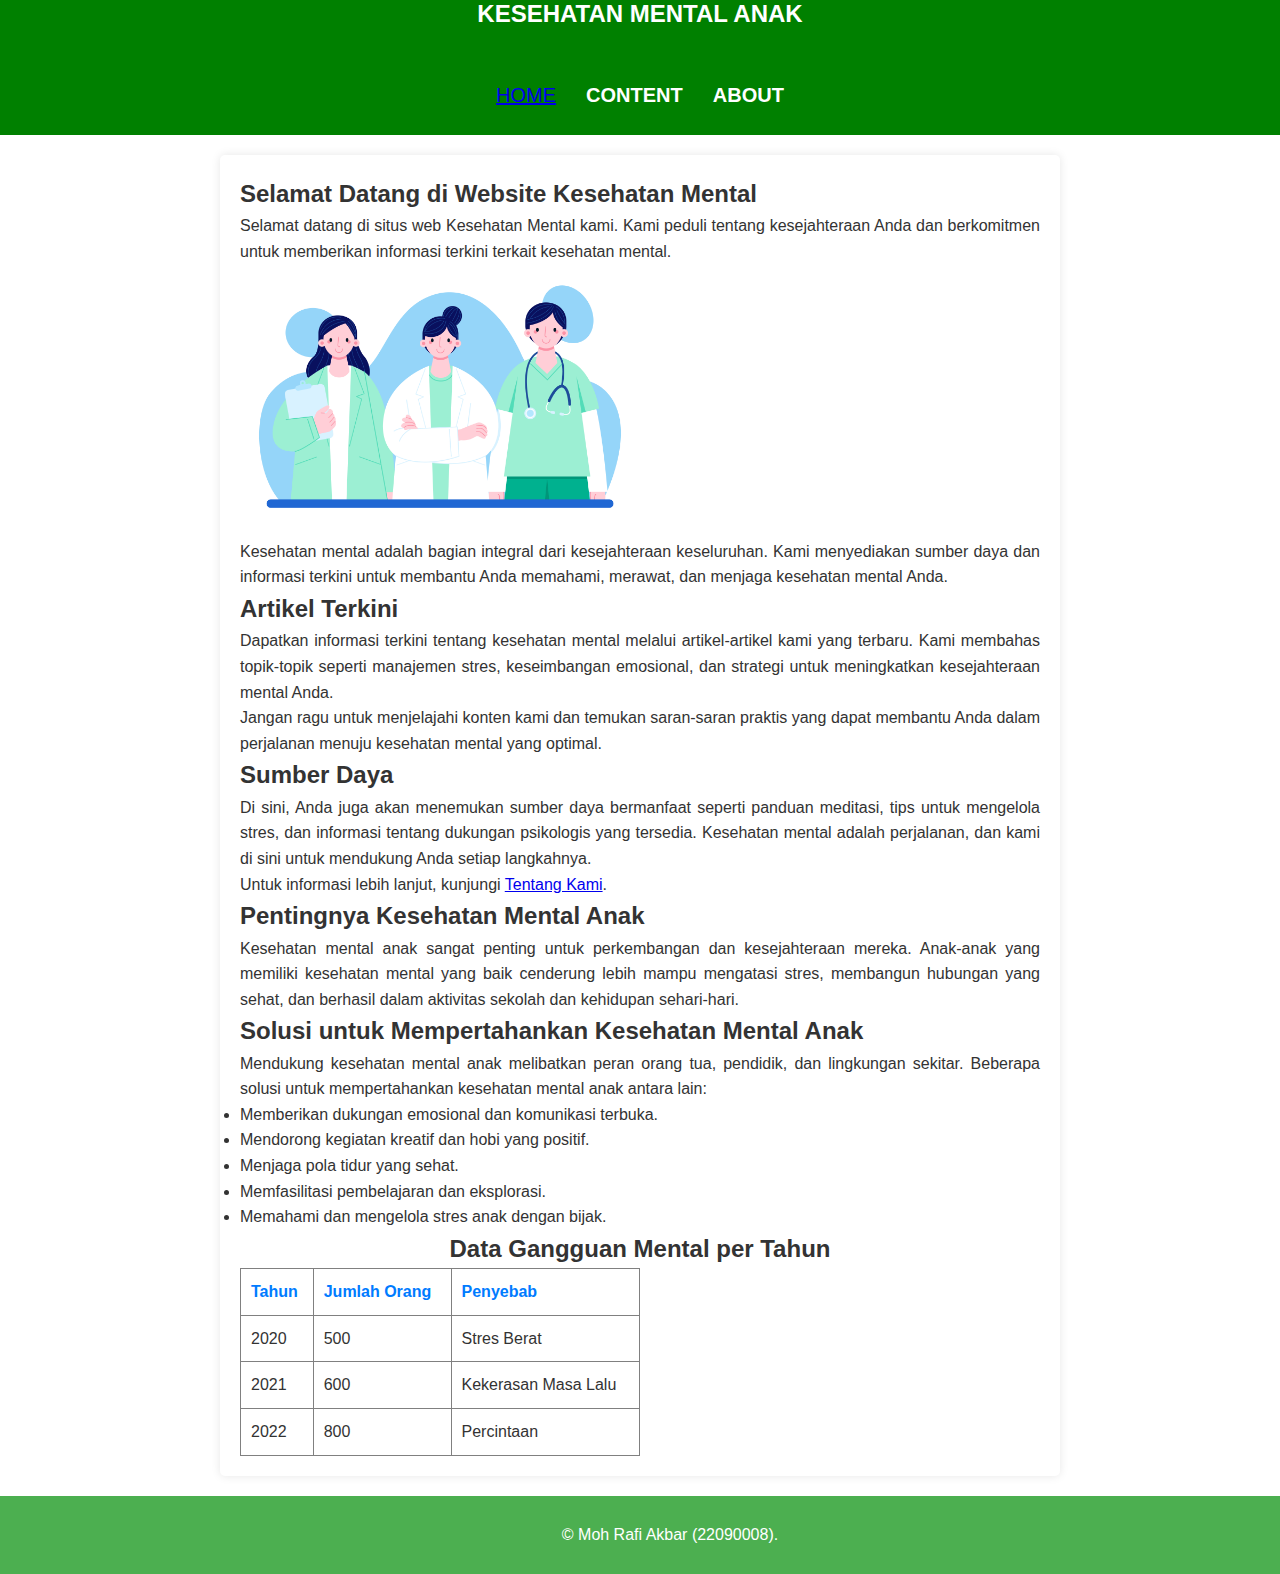
<file: UTS PEMROGAMAN WEB/TUGAS  UTS 1 Kesehatan/index.html>
<!DOCTYPE html>
<html lang="en">
<head>
    <meta charset="UTF-8">
    <meta name="viewport" content="width=device-width, initial-scale=1.0">
    <title>Kesehatan Mental Anak</title>
    <link rel="stylesheet" href="style.css">
</head>
<body>
    <header>
        <h2 class="judul">KESEHATAN MENTAL ANAK</h2>
    </header>
    
    <div class="container">
        <div class="containerNavbar">
            <ul class="ulnavbar">
                <li class="linavbar"> <a href="index.html" class="anavnar">HOME</a></li>
                <li class="linavbar"> <a href="content.html" class="anavbar">CONTENT</a></li>
                <li class="linavbar"> <a href="about..html" class="anavbar">ABOUT</a></li>
            </ul>
        </div>

        <div class="containerhome">
            <h2>Selamat Datang di Website Kesehatan Mental</h2>
            <p>
                Selamat datang di situs web Kesehatan Mental kami. Kami peduli tentang kesejahteraan Anda dan berkomitmen untuk memberikan informasi terkini terkait kesehatan mental.
            </p>
    
                <img src= "doctor.jpg" alt="Gambar Selamat Datang" class="imgcontent">
            
    
            <p>
                Kesehatan mental adalah bagian integral dari kesejahteraan keseluruhan. Kami menyediakan sumber daya dan informasi terkini untuk membantu Anda memahami, merawat, dan menjaga kesehatan mental Anda.
            </p>
    
            <h2>Artikel Terkini</h2>
            <p>
                Dapatkan informasi terkini tentang kesehatan mental melalui artikel-artikel kami yang terbaru. Kami membahas topik-topik seperti manajemen stres, keseimbangan emosional, dan strategi untuk meningkatkan kesejahteraan mental Anda.
            </p>
    
            <p>
                Jangan ragu untuk menjelajahi konten kami dan temukan saran-saran praktis yang dapat membantu Anda dalam perjalanan menuju kesehatan mental yang optimal.
            </p>
    
            <h2>Sumber Daya</h2>
            <p>
                Di sini, Anda juga akan menemukan sumber daya bermanfaat seperti panduan meditasi, tips untuk mengelola stres, dan informasi tentang dukungan psikologis yang tersedia. Kesehatan mental adalah perjalanan, dan kami di sini untuk mendukung Anda setiap langkahnya.
            </p>
    
            <p>Untuk informasi lebih lanjut, kunjungi <a href="tentang-kami.html">Tentang Kami</a>.</p>

            <h2>Pentingnya Kesehatan Mental Anak</h2>
            <p>
                Kesehatan mental anak sangat penting untuk perkembangan dan kesejahteraan mereka. Anak-anak yang memiliki kesehatan mental yang baik cenderung lebih mampu mengatasi stres, membangun hubungan yang sehat, dan berhasil dalam aktivitas sekolah dan kehidupan sehari-hari.
            </p>
    
            <h2>Solusi untuk Mempertahankan Kesehatan Mental Anak</h2>
            <p>
                Mendukung kesehatan mental anak melibatkan peran orang tua, pendidik, dan lingkungan sekitar. Beberapa solusi untuk mempertahankan kesehatan mental anak antara lain:
            </p>
            <ul>
                <li>Memberikan dukungan emosional dan komunikasi terbuka.</li>
                <li>Mendorong kegiatan kreatif dan hobi yang positif.</li>
                <li>Menjaga pola tidur yang sehat.</li>
                <li>Memfasilitasi pembelajaran dan eksplorasi.</li>
                <li>Memahami dan mengelola stres anak dengan bijak.</li>
            </ul>
    
            <h2 style="text-align: center;">Data Gangguan Mental per Tahun</h2>
    <table border="1" style="width: 50%; border-collapse: collapse;">
        <thead style="color: #007bff;">
            <tr>
                <th style="padding: 10px;">Tahun</th>
                <th style="padding: 10px;">Jumlah Orang</th>
                <th style="padding: 10px;">Penyebab</th>
            </tr>
        </thead>
        <tbody>
            <tr>
                <td style="padding: 10px;">2020</td>
                <td style="padding: 10px;">500</td>
                <td style="padding: 10px;">Stres Berat</td>
            </tr>
            <tr>
                <td style="padding: 10px;">2021</td>
                <td style="padding: 10px;">600</td>
                <td style="padding: 10px;">Kekerasan Masa Lalu</td>
            </tr>
            <tr>
                <td style="padding: 10px;">2022</td>
                <td style="padding: 10px;">800</td>
                <td style="padding: 10px;">Percintaan</td>
            </tr>
        </tbody>
    </table>

        </div>

        <div class="footer">
            <p>&copy; Moh Rafi Akbar (22090008).</p>
        </div>

    </div>
</body>
</html>
</file>
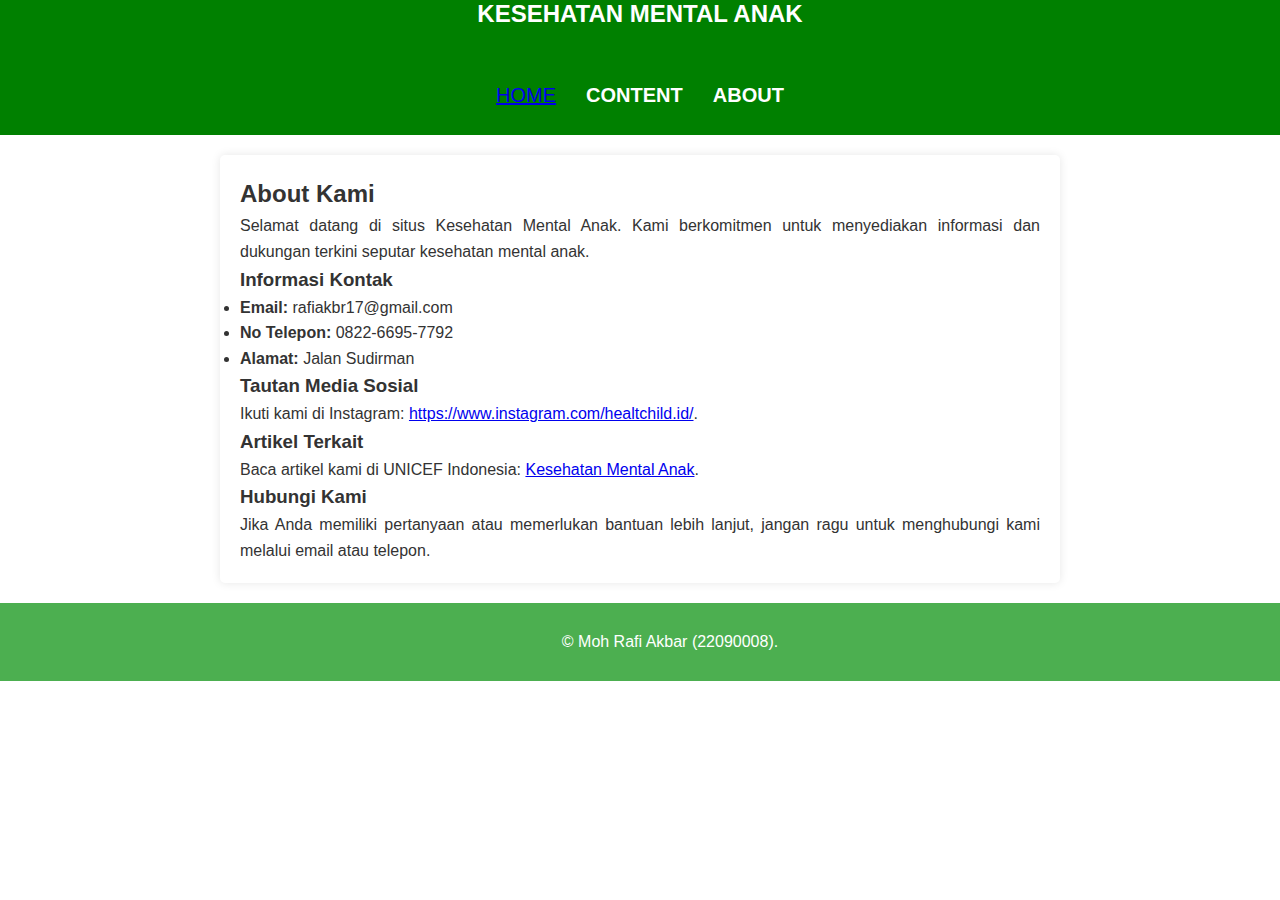
<file: UTS PEMROGAMAN WEB/TUGAS  UTS 1 Kesehatan/about..html>
<!DOCTYPE html>
<html lang="en">
<head>
    <meta charset="UTF-8">
    <meta name="viewport" content="width=device-width, initial-scale=1.0">
    <title>Kesehatan Mental Anak</title>
    <link rel="stylesheet" href="style.css">
</head>
<body>
    <header>
        <h2 class="judul">KESEHATAN MENTAL ANAK</h2>
    </header>
    
    <div class="container">
        <div class="containerNavbar">
            <ul class="ulnavbar">
                <li class="linavbar"> <a href="index.html" class="anavnar">HOME</a></li>
                <li class="linavbar"> <a href="content.html" class="anavbar">CONTENT</a></li>
                <li class="linavbar"> <a href="about..html" class="anavbar">ABOUT</a></li>
            </ul>
        </div>

        <div class="containerhome">
            <h2>About Kami</h2>
    
            <p>
                Selamat datang di situs Kesehatan Mental Anak. Kami berkomitmen untuk menyediakan informasi dan dukungan terkini seputar kesehatan mental anak.
            </p>
    
            <h3>Informasi Kontak</h3>
            <ul>
                <li><strong>Email:</strong> rafiakbr17@gmail.com</li>
                <li><strong>No Telepon:</strong> 0822-6695-7792</li>
                <li><strong>Alamat:</strong> Jalan Sudirman</li>
            </ul>
    
            <h3>Tautan Media Sosial</h3>
            <p>
                Ikuti kami di Instagram: <a href="https://www.instagram.com/mentalsehatconsult/" target="_blank">https://www.instagram.com/healtchild.id/</a>.
            </p>
    
            <h3>Artikel Terkait</h3>
            <p>
                Baca artikel kami di UNICEF Indonesia: <a href="https://www.unicef.org/indonesia/id/kesehatan-mental" target="_blank">Kesehatan Mental Anak</a>.
            </p>
    
            <h3>Hubungi Kami</h3>
            <p>
                Jika Anda memiliki pertanyaan atau memerlukan bantuan lebih lanjut, jangan ragu untuk menghubungi kami melalui email atau telepon.
            </p>
        </div>
        <div class="footer">
            <p>&copy; Moh Rafi Akbar (22090008).</p>
        </div>

    </div>
</body>
</html>
</file>
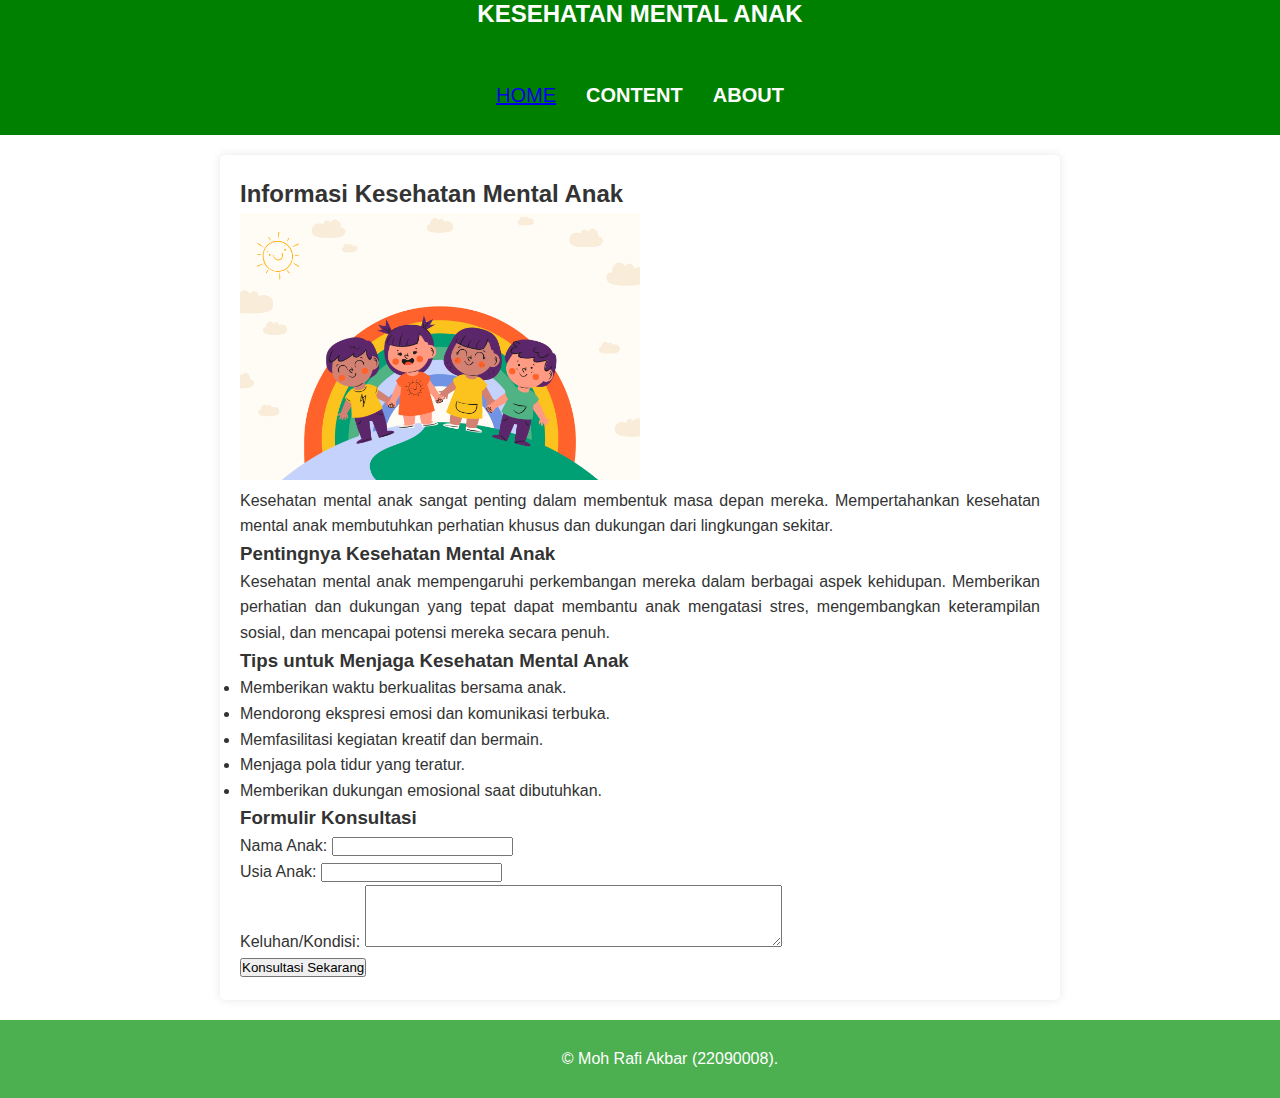
<file: UTS PEMROGAMAN WEB/TUGAS  UTS 1 Kesehatan/content.html>
<!DOCTYPE html>
<html lang="en">
<head>
    <meta charset="UTF-8">
    <meta name="viewport" content="width=device-width, initial-scale=1.0">
    <title>Kesehatan Mental Anak</title>
    <link rel="stylesheet" href="style.css">
</head>
<body>
    <header>
        <h2 class="judul">KESEHATAN MENTAL ANAK</h2>
    </header>
    
    <div class="container">
        <div class="containerNavbar">
            <ul class="ulnavbar">
                <li class="linavbar"> <a href="index.html" class="anavnar">HOME</a></li>
                <li class="linavbar"> <a href="content.html" class="anavbar">CONTENT</a></li>
                <li class="linavbar"> <a href="about..html" class="anavbar">ABOUT</a></li>
            </ul>
        </div>
        <div class="containerhome">
            <h2>Informasi Kesehatan Mental Anak</h2>
    
                <img src="anak.jpg" alt="Gambar Kesehatan Mental Anak" class="imgcontent">

    
            <p>
                Kesehatan mental anak sangat penting dalam membentuk masa depan mereka. Mempertahankan kesehatan mental anak membutuhkan perhatian khusus dan dukungan dari lingkungan sekitar.
            </p>
    
            <h3>Pentingnya Kesehatan Mental Anak</h3>
            <p>
                Kesehatan mental anak mempengaruhi perkembangan mereka dalam berbagai aspek kehidupan. Memberikan perhatian dan dukungan yang tepat dapat membantu anak mengatasi stres, mengembangkan keterampilan sosial, dan mencapai potensi mereka secara penuh.
            </p>
    
            <h3>Tips untuk Menjaga Kesehatan Mental Anak</h3>
            <ul>
                <li>Memberikan waktu berkualitas bersama anak.</li>
                <li>Mendorong ekspresi emosi dan komunikasi terbuka.</li>
                <li>Memfasilitasi kegiatan kreatif dan bermain.</li>
                <li>Menjaga pola tidur yang teratur.</li>
                <li>Memberikan dukungan emosional saat dibutuhkan.</li>
            </ul>
    
            <h3>Formulir Konsultasi</h3>
            <form id="konsultasiForm">
                <label for="nama">Nama Anak:</label>
                <input type="text" id="nama" name="nama" required>
                <br>
    
                <label for="usia">Usia Anak:</label>
                <input type="number" id="usia" name="usia" required>
                <br>
    
                <label for="keluhan">Keluhan/Kondisi:</label>
                <textarea id="keluhan" name="keluhan" rows="4" cols="50" required></textarea>
                <br>
    
                <input type="submit" value="Konsultasi Sekarang">
            </form>
    
            <!-- Link to the external JavaScript file -->
            <script src="script.js"></script>
        </div>
        <div class="footer">
            <p>&copy; Moh Rafi Akbar (22090008).</p>
        </div>

    </div>
</body>
</html>
</file>
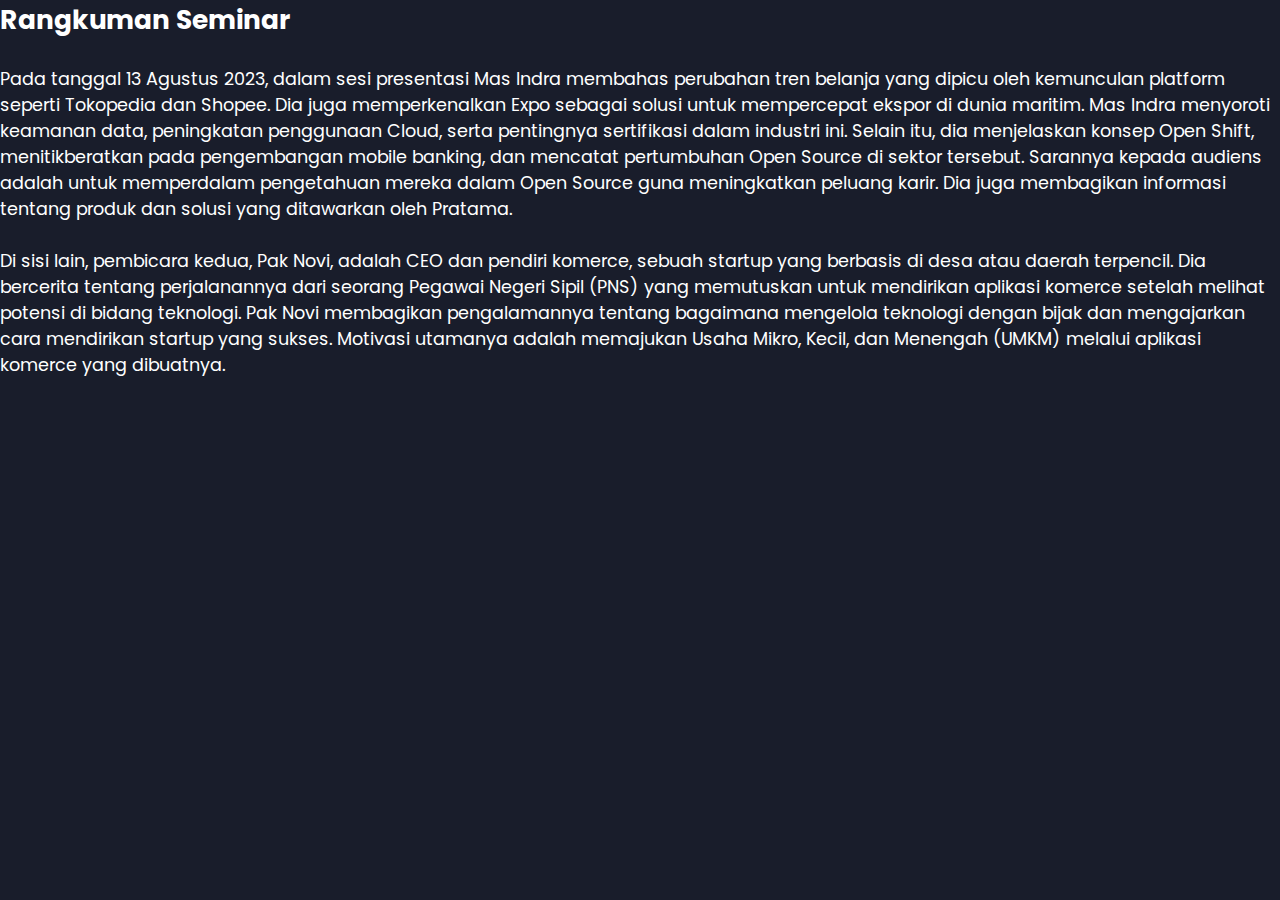
<file: UTS PEMROGAMAN WEB/Web Profile UTS/Tugas1.html>
<!DOCTYPE html>
<html lang="en">
<head>
    <meta charset="UTF-8">
    <meta http-equiv="X-UA-Compatible" content="IE=edge">
    <meta name="viewport" content="width=device-width, initial-scale=1.0">
    <title>Portfolio</title>
    <link rel="stylesheet" href="styles/styles.css">
    <link rel="preconnect" href="https://fonts.googleapis.com">
    <link rel="preconnect" href="https://fonts.gstatic.com" crossorigin>
    <link rel="stylesheet" href="https://cdnjs.cloudflare.com/ajax/libs/font-awesome/5.15.4/css/all.min.css" integrity="sha512-1ycn6IcaQQ40/MKBW2W4Rhis/DbILU74C1vSrLJxCq57o941Ym01SwNsOMqvEBFlcgUa6xLiPY/NS5R+E6ztJQ==" crossorigin="anonymous" referrerpolicy="no-referrer" />
    <link href="https://fonts.googleapis.com/css2?family=Poppins:wght@400;500;600;700;800&display=swap" rel="stylesheet">
</head>
<body>
    <h2>Rangkuman <span>Seminar</span><span class="bg-text"></span></h2>
            </div>
            <br class="port-text">
                Pada tanggal 13 Agustus 2023, dalam sesi presentasi Mas Indra membahas perubahan tren belanja yang dipicu oleh kemunculan platform seperti Tokopedia dan Shopee.
                 Dia juga memperkenalkan Expo sebagai solusi untuk mempercepat ekspor di dunia maritim.
                  Mas Indra menyoroti keamanan data, peningkatan penggunaan Cloud, serta pentingnya sertifikasi dalam industri ini.
                   Selain itu, dia menjelaskan konsep Open Shift, menitikberatkan pada pengembangan mobile banking, dan mencatat pertumbuhan Open Source di sektor tersebut. 
                   Sarannya kepada audiens adalah untuk memperdalam pengetahuan mereka dalam Open Source guna meningkatkan peluang karir. Dia juga membagikan informasi tentang produk dan solusi yang ditawarkan oleh Pratama.
        </br></br>
Di sisi lain, pembicara kedua, Pak Novi, adalah CEO dan pendiri komerce, sebuah startup yang berbasis di desa atau daerah terpencil. 
Dia bercerita tentang perjalanannya dari seorang Pegawai Negeri Sipil (PNS) yang memutuskan untuk mendirikan aplikasi komerce setelah melihat potensi di bidang teknologi.
 Pak Novi membagikan pengalamannya tentang bagaimana mengelola teknologi dengan bijak dan mengajarkan cara mendirikan startup yang sukses. 
 Motivasi utamanya adalah memajukan Usaha Mikro, Kecil, dan Menengah (UMKM) melalui aplikasi komerce yang dibuatnya.
            </p>
</body>
</html>
</file>
<file: UTS PEMROGAMAN WEB/TUGAS  UTS 1 Kesehatan/style.css>
* , html{
    padding: 0;
    margin: 0;
}
body {
    font-family: Arial, sans-serif;
    margin: 0;
    padding: 0;
    background-color: white;
    color: #333;
}

.containerhome{
    max-width: 800px;
    margin: 20px auto; /* Menyesuaikan margin untuk jarak kiri dan kanan */
    padding: 20px;
    border-radius: 5px;
    box-shadow: 0 0 10px rgba(0, 0, 0, 0.1);

    /* Peningkatan pada ukuran font dan posisi tengah */
    font-size: 16px;
    text-align: justify;
    line-height: 1.6;
}

header {
    background-color: green;
    width: 100%;
    height: 5vh; 
    text-align: center;
    
}
.judul {
    color: white;
}

.containerNavbar{
    background-color: green;
    width: 100%;
    height: 10vh;
}

.ulnavbar {
    height: 100px;
    display: flex;
    justify-content: center;
    align-items: center;
}

.linavbar {
    font-size: 20px;
     list-style-type: none;
     padding: 10px;
     color: white;
     margin: 5px;
     
}

.linavbar:hover{
    background-color: black;
    transition: .5s ease-in-out;
    animation-delay: .3s;
    border-radius: 10px;
}

.anavbar{
    color: white;
    text-decoration: 0;
    font-weight: 700;
}
/* style.css */

/* ... (bagian CSS lainnya) ... */

.imagecontainer img.featured-image {
    width: 10px;
    height: 10px;
}

/* ... (bagian CSS lainnya) ... */
.imgcontent{
    width: 50%;
    height: 50%;
}

.footer {
    background-color: #4CAF50;
    color: white;
    text-align: center;
    padding: 30px;
    width: 100%;
}
</file>
<file: UTS PEMROGAMAN WEB/Web Profile UTS/styles/styles.css>
* {
  margin: 0;
  padding: 0;
  box-sizing: border-box;
  list-style: none;
}

:root {
  --color-primary: #191d2b;
  --color-secondary: #27AE60;
  --color-white: #FFFFFF;
  --color-black: #000;
  --color-grey0: #f8f8f8;
  --color-grey-1: #dbe1e8;
  --color-grey-2: #b2becd;
  --color-grey-3: #6c7983;
  --color-grey-4: #454e56;
  --color-grey-5: #2a2e35;
  --color-grey-6: #12181b;
  --br-sm-2: 14px;
  --box-shadow-1: 0 3px 15px rgba(0,0,0,.3);
}

.light-mode {
  --color-primary: #FFFFFF;
  --color-secondary: #F56692;
  --color-white: #454e56;
  --color-black: #000;
  --color-grey0: #f8f8f8;
  --color-grey-1: #6c7983;
  --color-grey-2: #6c7983;
  --color-grey-3: #6c7983;
  --color-grey-4: #454e56;
  --color-grey-5: #f8f8f8;
  --color-grey-6: #12181b;
}

body {
  background-color: var(--color-primary);
  font-family: "Poppins", sans-serif;
  font-size: 1.1rem;
  color: var(--color-white);
  transition: all 0.4s ease-in-out;
}

a {
  display: inline-block;
  text-decoration: none;
  color: inherit;
  font-family: inherit;
}

header {
  min-height: 100vh;
  color: var(--color-white);
  overflow: hidden;
  padding: 0 !important;
}

section {
  min-height: 100vh;
  width: 100%;
  position: absolute;
  left: 0;
  top: 0;
  padding: 3rem 18rem;
}

.container {
  display: none;
  transform: translateY(-100%) scale(0);
  transition: all 0.4s ease-in-out;
  background-color: var(--color-primary);
}

nav {
  background-color: #333;
  overflow: hidden;
}

nav a {
  float: left;
  display: block;
  color: white;
  text-align: center;
  padding: 14px 16px;
  text-decoration: none;
}

nav a:hover {
  background-color: #ddd;
  color: black;
}

.active {
  display: block;
  animation: appear 1s ease-in-out;
  transform: translateY(0) scaleY(1);
}
@keyframes appear {
  0% {
    transform: translateY(-100%) scaleY(0);
  }
  100% {
    transform: translateY(0) scaleY(1);
  }
}

.controls {
  position: fixed;
  z-index: 10;
  top: 50%;
  right: 3%;
  display: flex;
  flex-direction: column;
  align-items: center;
  justify-content: center;
  transform: translateY(-50%);
}
.controls .control {
  padding: 1rem;
  cursor: pointer;
  background-color: var(--color-grey-4);
  width: 55px;
  height: 55px;
  border-radius: 50%;
  display: flex;
  justify-content: center;
  align-items: center;
  margin: 0.7rem 0;
  box-shadow: var(--box-shadow-1);
}

footer {
  background-color: #333;
  color: #fff;
  text-align: center;
  padding: 10px;
}

/* Styling tambahan untuk membuat footer menarik */
footer p {
  margin: 0;
  font-size: 14px;
}

.controls .control i {
  font-size: 1.2rem;
  color: var(--color-grey-2);
  pointer-events: none;
}
.controls .active-btn {
  background-color: var(--color-secondary);
  transition: all 0.4s ease-in-out;
}
.controls .active-btn i {
  color: var(--color-white);
}

.theme-btn {
  top: 5%;
  right: 3%;
  width: 70px;
  height: 70px;
  border-radius: 50%;
  background-color: var(--color-grey-4);
  cursor: pointer;
  position: fixed;
  display: flex;
  justify-content: center;
  align-items: center;
  box-shadow: 0 3px 15px rgba(0, 0, 0, 0.3);
  transition: all 0.1s ease-in-out;
}
.theme-btn:active {
  transform: translateY(-3px);
}
.theme-btn i {
  font-size: 1.4rem;
  color: var(--color-grey-2);
  pointer-events: none;
}

/*Header-content*/
.header-content {
  display: grid;
  grid-template-columns: repeat(2, 1fr);
  min-height: 100vh;
}
.header-content .left-header {
  display: flex;
  align-items: center;
  position: relative;
}
.header-content .left-header .h-shape {
  transition: all 0.4s ease-in-out;
  width: 65%;
  height: 100%;
  background-color: var(--color-secondary);
  position: absolute;
  left: 0;
  top: 0;
  z-index: -1;
  clip-path: polygon(0 0, 46% 0, 79% 100%, 0% 100%);
}
.header-content .left-header .image {
  border-radius: var(--br-sm-2);
  height: 90%;
  width: 68%;
  margin-left: 4rem;
  background-color: var(--color-black);
  transition: all 0.4s ease-in-out;
}
.header-content .left-header .image img {
  width: 100%;
  height: 100%;
  object-fit: cover;
  transition: all 0.4s ease-in-out;
  filter: grayscale(100%);
}
.header-content .left-header .image img:hover {
  filter: grayscale(0);
}
.header-content .right-header {
  display: flex;
  flex-direction: column;
  justify-content: center;
  padding-right: 18rem;
}
.header-content .right-header .name {
  font-size: 3rem;
}
.header-content .right-header .name span {
  color: var(--color-secondary);
}
.header-content .right-header p {
  margin: 1.5rem 0;
  line-height: 2rem;
}

/*About*/
.about-container {
  display: grid;
  grid-template-columns: repeat(2, 1fr);
  padding-top: 3.5rem;
  padding-bottom: 5rem;
}
.about-container .right-about {
  display: grid;
  grid-template-columns: repeat(2, 1fr);
  grid-gap: 2rem;
}
.about-container .right-about .about-item {
  border: 1px solid var(--color-grey-5);
  border-radius: 5px;
  transition: all 0.4s ease-in-out;
  box-shadow: 1px 2px 15px rgba(0, 0, 0, 0.1);
}
.about-container .right-about .about-item:hover {
  cursor: default;
  transform: translateY(-5px);
  border: 1px solid var(--color-secondary);
  box-shadow: 1px 4px 15px rgba(0, 0, 0, 0.32);
}
.about-container .right-about .about-item .abt-text {
  padding: 1.5rem;
  display: flex;
  flex-direction: column;
}
.about-container .right-about .about-item .abt-text .large-text {
  font-size: 3rem;
  font-weight: 700;
  color: var(--color-secondary);
}
.about-container .right-about .about-item .abt-text .small-text {
  padding-left: 3rem;
  position: relative;
  text-transform: uppercase;
  font-size: 1.2rem;
  color: var(--color-grey-1);
  letter-spacing: 2px;
}
.about-container .right-about .about-item .abt-text .small-text::before {
  content: "";
  position: absolute;
  left: 0;
  top: 15px;
  width: 2rem;
  height: 2px;
  background-color: var(--color-grey-5);
}
.about-container .left-about {
  padding-right: 5rem;
}
.about-container .left-about p {
  line-height: 2rem;
  padding: 1rem;
  color: var(--color-grey-1);
}
.about-container .left-about h4 {
  font-size: 2rem;
  text-transform: uppercase;
}

.about-stats {
  padding-bottom: 4rem;
}
.about-stats .progress-bars {
  display: grid;
  grid-template-columns: repeat(2, 1fr);
  grid-gap: 2rem;
}
.about-stats .progress-bars .progress-bar {
  display: flex;
  flex-direction: column;
}
.about-stats .progress-bars .progress-bar .prog-title {
  text-transform: uppercase;
  font-weight: 500;
}
.about-stats .progress-bars .progress-bar .progress-con {
  display: flex;
  align-items: center;
}
.about-stats .progress-bars .progress-bar .progress-con .prog-text {
  color: var(--color-grey-2);
}
.about-stats .progress-bars .progress-bar .progress-con .progress {
  width: 100%;
  height: 0.45rem;
  background-color: var(--color-grey-4);
  margin-left: 1rem;
  position: relative;
}
.about-stats .progress-bars .progress-bar .progress-con .progress span {
  position: absolute;
  top: 0;
  left: 0;
  height: 100%;
  background-color: var(--color-secondary);
  transition: all 0.4s ease-in-out;
  width: 60%;
}
.about-stats .progress-bars .progress-bar .progress-con .progress .html {
  width: 20%;
}
.about-stats .progress-bars .progress-bar .progress-con .progress .css {
  width: 15%;
}
.about-stats .progress-bars .progress-bar .progress-con .progress .js {
  width: 5%;
}
.about-stats .progress-bars .progress-bar .progress-con .progress .react {
  width: 0%;
}
.about-stats .progress-bars .progress-bar .progress-con .progress .node {
  width: 0%;
}
.about-stats .progress-bars .progress-bar .progress-con .progress .python {
  width: 15%;
}

.stat-title {
  text-transform: uppercase;
  font-size: 1.4rem;
  text-align: center;
  padding: 3.5rem 0;
  position: relative;
}
.stat-title::before {
  content: "";
  position: absolute;
  left: 50%;
  top: 0;
  width: 40%;
  height: 1px;
  background-color: var(--color-grey-5);
  transform: translateX(-50%);
}

/*Timeline*/
.timeline {
  display: grid;
  grid-template-columns: repeat(2, 1fr);
  grid-gap: 2rem;
  padding-bottom: 3rem;
}
.timeline .timeline-item {
  position: relative;
  padding-left: 3rem;
  border-left: 1px solid var(--color-grey-5);
}
.timeline .timeline-item .tl-icon {
  position: absolute;
  left: -27px;
  top: 0;
  background-color: var(--color-secondary);
  width: 50px;
  height: 50px;
  border-radius: 50%;
  display: flex;
  align-items: center;
  justify-content: center;
}
.timeline .timeline-item .tl-icon i {
  font-size: 1.3rem;
}
.timeline .timeline-item .tl-duration {
  padding: 0.2rem 0.6rem;
  background-color: var(--color-grey-5);
  border-radius: 15px;
  display: inline-block;
  font-size: 0.8rem;
  text-transform: uppercase;
  font-weight: 500;
}
.timeline .timeline-item h5 {
  padding: 1rem 0;
  text-transform: uppercase;
  font-size: 1.3rem;
  font-weight: 600;
}
.timeline .timeline-item h5 span {
  color: var(--color-grey-2);
  font-weight: 500;
  font-size: 1.2rem;
}
.timeline .timeline-item p {
  color: var(--color-grey-2);
}

.port-text {
  padding: 2rem 0;
  text-align: center;
}

.portfolios {
  display: grid;
  grid-template-columns: repeat(3, 1fr);
  grid-gap: 2rem;
  margin-top: 3rem;
}
.portfolios .portfolio-item {
  position: relative;
  border-radius: 15px;
}
.portfolios .portfolio-item img {
  width: 100%;
  height: 300px;
  object-fit: cover;
  border-radius: 15px;
}
.portfolios .portfolio-item .hover-items {
  width: 100%;
  height: 100%;
  background-color: var(--color-secondary);
  position: absolute;
  left: 0;
  top: 0;
  border-radius: 15px;
  display: flex;
  justify-content: center;
  align-items: center;
  flex-direction: column;
  opacity: 0;
  transform: scale(0);
  transition: all 0.4s ease-in-out;
}
.portfolios .portfolio-item .hover-items h3 {
  font-size: 1.5rem;
  color: var(--color-white);
  margin-bottom: 1.5rem;
}
.portfolios .portfolio-item .hover-items .icons {
  display: flex;
  justify-content: center;
  align-items: center;
}
.portfolios .portfolio-item .hover-items .icons .icon {
  background-color: var(--color-primary);
  border-radius: 50%;
  width: 50px;
  height: 50px;
  display: flex;
  align-items: center;
  justify-content: center;
  margin: 0 1rem;
  cursor: pointer;
  transition: all 0.4s ease-in-out;
}
.portfolios .portfolio-item .hover-items .icons .icon i {
  font-size: 1.5rem;
  color: var(--color-white);
  margin: 0 1rem;
}
.portfolios .portfolio-item .hover-items .icons .icon:hover {
  background-color: var(--color-white);
}
.portfolios .portfolio-item .hover-items .icons .icon:hover i {
  color: var(--color-primary);
}

.portfolio-item:hover .hover-items {
  opacity: 1;
  transform: scale(1);
}

.blogs {
  display: grid;
  grid-template-columns: repeat(3, 1fr);
  grid-gap: 2rem;
  margin-top: 3rem;
}
.blogs .blog {
  position: relative;
  background-color: var(--color-grey-5);
  border-radius: 5px;
  box-shadow: 1px 1px 20px rgba(0, 0, 0, 0.1);
  transition: all 0.4s ease-in-out;
}
.blogs .blog:hover {
  box-shadow: 1px 1px 20px rgba(0, 0, 0, 0.3);
  transform: translateY(-5px);
  transition: all 0.4s ease-in-out;
}
.blogs .blog:hover img {
  filter: grayscale(0);
  transform: scale(1.1);
  box-shadow: 0px 4px 15px rgba(0, 0, 0, 0.8);
}
.blogs .blog img {
  width: 100%;
  height: 300px;
  object-fit: cover;
  border-top-left-radius: 5px;
  border-top-right-radius: 5px;
  filter: grayscale(100%);
  transition: all 0.4s ease-in-out;
}
.blogs .blog .blog-text {
  margin-top: -7px;
  padding: 1.1rem;
  border-top: 8px solid var(--color-secondary);
}
.blogs .blog .blog-text h4 {
  font-size: 1.5rem;
  margin-bottom: 0.7rem;
  transition: all 0.4s ease-in-out;
  cursor: pointer;
}
.blogs .blog .blog-text h4:hover {
  color: var(--color-secondary);
}
.blogs .blog .blog-text p {
  color: var(--color-grey-2);
  line-height: 2rem;
  padding-bottom: 1rem;
}

.contact-content-con {
  display: flex;
  padding-top: 3.5rem;
}
.contact-content-con .left-contact {
  flex: 2;
}
.contact-content-con .left-contact h4 {
  margin-top: 1rem;
  font-size: 2rem;
  text-transform: uppercase;
}
.contact-content-con .left-contact p {
  margin: 1rem 0;
  line-height: 2rem;
}
.contact-content-con .left-contact .contact-info .contact-item {
  display: flex;
  align-items: center;
  justify-content: space-between;
}
.contact-content-con .left-contact .contact-info .contact-item p {
  margin: 0.3rem 0 !important;
  padding: 0 !important;
}
.contact-content-con .left-contact .contact-info .contact-item .icon {
  display: grid;
  grid-template-columns: 40px 1fr;
}
.contact-content-con .left-contact .contact-info .contact-item .icon i {
  display: flex;
  align-items: center;
  font-size: 1.3rem;
}
.contact-content-con .left-contact .contact-icon {
  display: flex;
  margin-top: 2rem;
}
.contact-content-con .left-contact .contact-icon a {
  display: flex;
  align-items: center;
  color: var(--color-white);
  background-color: var(--color-grey-5);
  cursor: pointer;
  justify-content: center;
  width: 50px;
  height: 50px;
  border-radius: 50%;
  margin: 0 0.4rem;
  transition: all 0.4s ease-in-out;
}
.contact-content-con .left-contact .contact-icon a:hover {
  background-color: var(--color-secondary);
}
.contact-content-con .left-contact .contact-icon a:hover i {
  color: var(--color-primary);
}
.contact-content-con .left-contact .contact-icon a i {
  display: flex;
  align-items: center;
  justify-content: center;
  font-size: 1.3rem;
}
.contact-content-con .right-contact {
  flex: 3;
  margin-left: 3rem;
}
.contact-content-con .right-contact .input-control {
  margin: 1.5rem 0;
}
.contact-content-con .right-contact .input-control input, .contact-content-con .right-contact .input-control textarea {
  border-radius: 30px;
  font-weight: inherit;
  font-size: inherit;
  font-family: inherit;
  padding: 0.8rem 1.1rem;
  outline: none;
  border: none;
  background-color: var(--color-grey-5);
  width: 100%;
  color: var(--color-white);
  resize: none;
}
.contact-content-con .right-contact .i-c-2 {
  display: flex;
}
.contact-content-con .right-contact .i-c-2 :last-child {
  margin-left: 1.5rem;
}
.contact-content-con .right-contact .submit-btn {
  display: flex;
  justify-content: flex-start;
}

/*Independed components*/
.btn-con {
  display: flex;
  align-self: flex-start;
}

.main-btn {
  border-radius: 30px;
  color: inherit;
  font-weight: 600;
  position: relative;
  border: 1px solid var(--color-secondary);
  display: flex;
  align-self: flex-start;
  align-items: center;
  overflow: hidden;
}
.main-btn .btn-text {
  padding: 0 2rem;
}
.main-btn .btn-icon {
  background-color: var(--color-secondary);
  display: flex;
  align-items: center;
  justify-content: center;
  border-radius: 50%;
  padding: 1rem;
}
.main-btn::before {
  content: "";
  position: absolute;
  top: 0;
  right: 0;
  transform: translateX(100%);
  transition: all 0.4s ease-out;
  z-index: -1;
}
.main-btn:hover {
  transition: all 0.4s ease-out;
}
.main-btn:hover::before {
  width: 100%;
  height: 100%;
  background-color: var(--color-secondary);
  transform: translateX(0);
  transition: all 0.4s ease-out;
}

.main-title {
  text-align: center;
}
.main-title h2 {
  position: relative;
  text-transform: uppercase;
  font-size: 4rem;
  font-weight: 700;
}
.main-title h2 span {
  color: var(--color-secondary);
}
.main-title h2 .bg-text {
  position: absolute;
  top: 50%;
  left: 50%;
  color: var(--color-grey-5);
  transition: all 0.4s ease-in-out;
  z-index: -1;
  transform: translate(-50%, -50%);
  font-weight: 800;
  font-size: 6.3rem;
}

.about-container .left-about p {
  padding-left: 0;
}

@media screen and (max-width: 600px) {
  header {
    padding: 0 !important;
  }

  .theme-btn {
    width: 50px;
    height: 50px;
  }

  .header-content {
    grid-template-columns: repeat(1, 1fr);
    padding-bottom: 6rem;
  }

  .left-header .h-shape {
    display: none;
  }

  .right-header {
    grid-row: 1;
    padding-right: 0rem !important;
    width: 90%;
    margin: 0 auto;
  }
  .right-header .name {
    font-size: 2.5rem !important;
    text-align: center;
    padding-top: 3rem;
  }

  .header-content .left-header .image {
    margin: 0 auto;
    width: 90%;
  }

  .controls {
    top: auto;
    bottom: 0;
    flex-direction: row;
    justify-content: center;
    left: 50%;
    transform: translateX(-50%);
    width: 100%;
    background-color: var(--color-grey-5);
  }
  .controls .control {
    margin: 1rem 0.3rem;
  }

  .about-container {
    grid-template-columns: repeat(1, 1fr);
  }
  .about-container .right-about {
    grid-template-columns: repeat(1, 1fr);
    padding-top: 2.5rem;
  }
  .about-container .left-about {
    padding-right: 0;
  }
  .about-container .left-about p {
    padding-left: 0;
  }

  .timeline {
    grid-template-columns: repeat(1, 1fr);
    padding-bottom: 6rem;
  }

  .container {
    padding: 2rem 2.5rem !important;
  }

  .about-stats .progress-bars {
    grid-template-columns: repeat(1, 1fr);
  }

  .portfolios {
    grid-template-columns: repeat(1, 1fr);
    padding-bottom: 6rem;
    margin-top: 1rem;
  }

  .blogs {
    grid-template-columns: repeat(1, 1fr);
    padding-bottom: 6rem;
  }

  .contact-content-con {
    flex-direction: column;
  }
  .contact-content-con .right-contact {
    margin-left: 0;
    margin-top: 2.5rem;
  }

  .contact-content-con .right-contact .i-c-2 {
    flex-direction: column;
  }

  .contact-content-con .right-contact .i-c-2 :last-child {
    margin-left: 0;
    margin-top: 1.5rem;
  }

  .contact-content-con .right-contact {
    margin-bottom: 6rem;
  }

  .contact-item {
    flex-direction: column;
    margin: 1rem 0;
  }
  .contact-item p {
    font-size: 15px;
    color: var(--color-grey-2);
  }
  .contact-item span {
    font-size: 15px;
  }
  .contact-item .icon {
    grid-template-columns: 25px 1fr;
  }

  .main-title h2 {
    font-size: 2rem;
  }
  .main-title h2 span {
    font-size: 2.3rem;
  }
  .main-title h2 .bg-text {
    font-size: 2.3rem;
  }
}
@media screen and (max-width: 1432px) {
  .container {
    padding: 7rem 11rem;
  }

  .contact-content-con {
    flex-direction: column;
  }
  .contact-content-con .right-contact {
    margin-left: 0;
    margin-top: 2.5rem;
  }

  .contact-content-con .right-contact .i-c-2 {
    flex-direction: column;
  }

  .contact-content-con .right-contact .i-c-2 :last-child {
    margin-left: 0;
    margin-top: 1.5rem;
  }

  .contact-content-con .right-contact {
    margin-bottom: 6rem;
  }

  .main-title h2 .bg-text {
    font-size: 5.5rem;
  }
}
@media screen and (max-width: 1250px) {
  .blogs {
    grid-template-columns: repeat(2, 1fr);
    margin-top: 6rem;
  }

  .portfolios {
    grid-template-columns: repeat(2, 1fr);
  }

  .header-content .right-header {
    padding-right: 9rem;
  }
}
@media screen and (max-width: 660px) {
  .blogs {
    grid-template-columns: repeat(1, 1fr);
  }

  .portfolios {
    grid-template-columns: repeat(1, 1fr);
  }
}
@media screen and (max-width: 1070px) {
  .about-container {
    grid-template-columns: repeat(1, 1fr);
  }
  .about-container .right-about {
    padding-top: 2.5rem;
  }

  .main-title h2 {
    font-size: 4rem;
  }
  .main-title h2 span {
    font-size: 4rem;
  }
  .main-title h2 .bg-text {
    font-size: 4.5rem;
  }
}
@media screen and (max-width: 970px) {
  .container {
    padding: 7rem 6rem;
  }

  .about-container .left-about {
    padding-right: 0rem;
  }

  .header-content {
    grid-template-columns: repeat(1, 1fr);
    padding-bottom: 6rem;
  }

  .left-header .h-shape {
    display: none;
  }
  .left-header .image {
    width: 90% !important;
    margin: 0 auto !important;
  }

  .right-header {
    grid-row: 1;
    padding-right: 0rem !important;
    width: 90%;
    margin: 0 auto;
  }
  .right-header .name {
    font-size: 2.5rem !important;
    text-align: center;
    padding-top: 3rem;
  }
}
@media screen and (max-width: 700px) {
  .container {
    padding: 7rem 3rem;
  }

  .about-stats .progress-bars {
    grid-template-columns: repeat(1, 1fr);
  }

  .about-container .right-about {
    grid-template-columns: repeat(1, 1fr);
  }

  .timeline {
    grid-template-columns: repeat(1, 1fr);
  }

  .main-title h2 {
    font-size: 3rem;
  }
  .main-title h2 span {
    font-size: 3rem;
  }
  .main-title h2 .bg-text {
    font-size: 4rem;
  }
}

/*# sourceMappingURL=styles.css.map */
</file>
